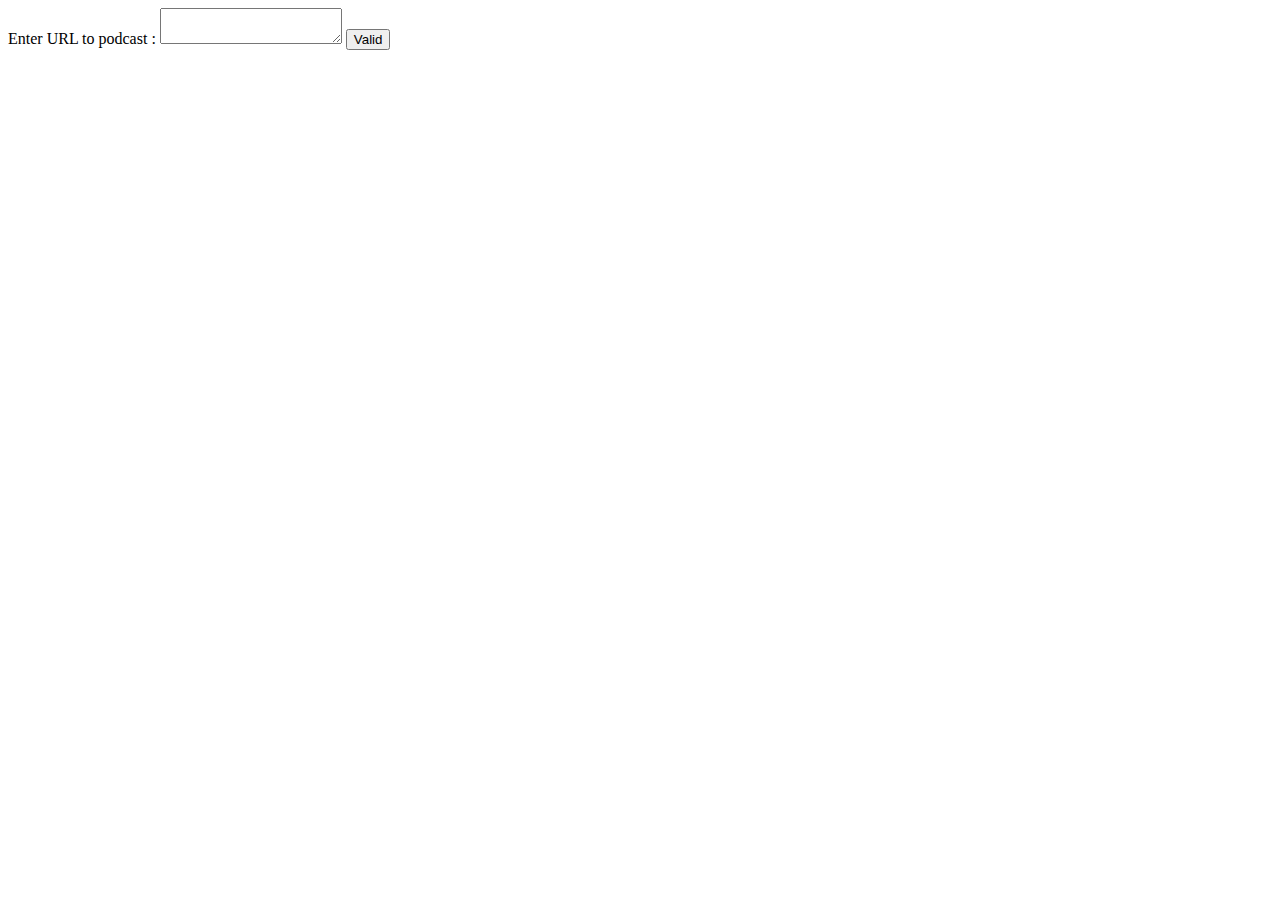
<file: www/podcastRPI/index.html>
<html>
	<head>
		<title>Podcast RPI</title>
		<script type="text/javascript">
      		function callDomoticz(delay) {
				var textToSpeak = encodeURI(document.getElementById("speach").value);
				var url = "http://192.168.1.86:5665/json.htm?type=command&param=udevice&idx=145&nvalue=0&svalue="+textToSpeak;
        			var win=window.open(url);
				win.window.onload=function(){win.window.close();}
      		}
    		</script>
	</head>
	<body>
		Enter URL to podcast :
		<textarea id='speach'></textarea>
		<input type='button' value='Valid' onclick='callDomoticz();'/>
	</body>
</html>
</file>
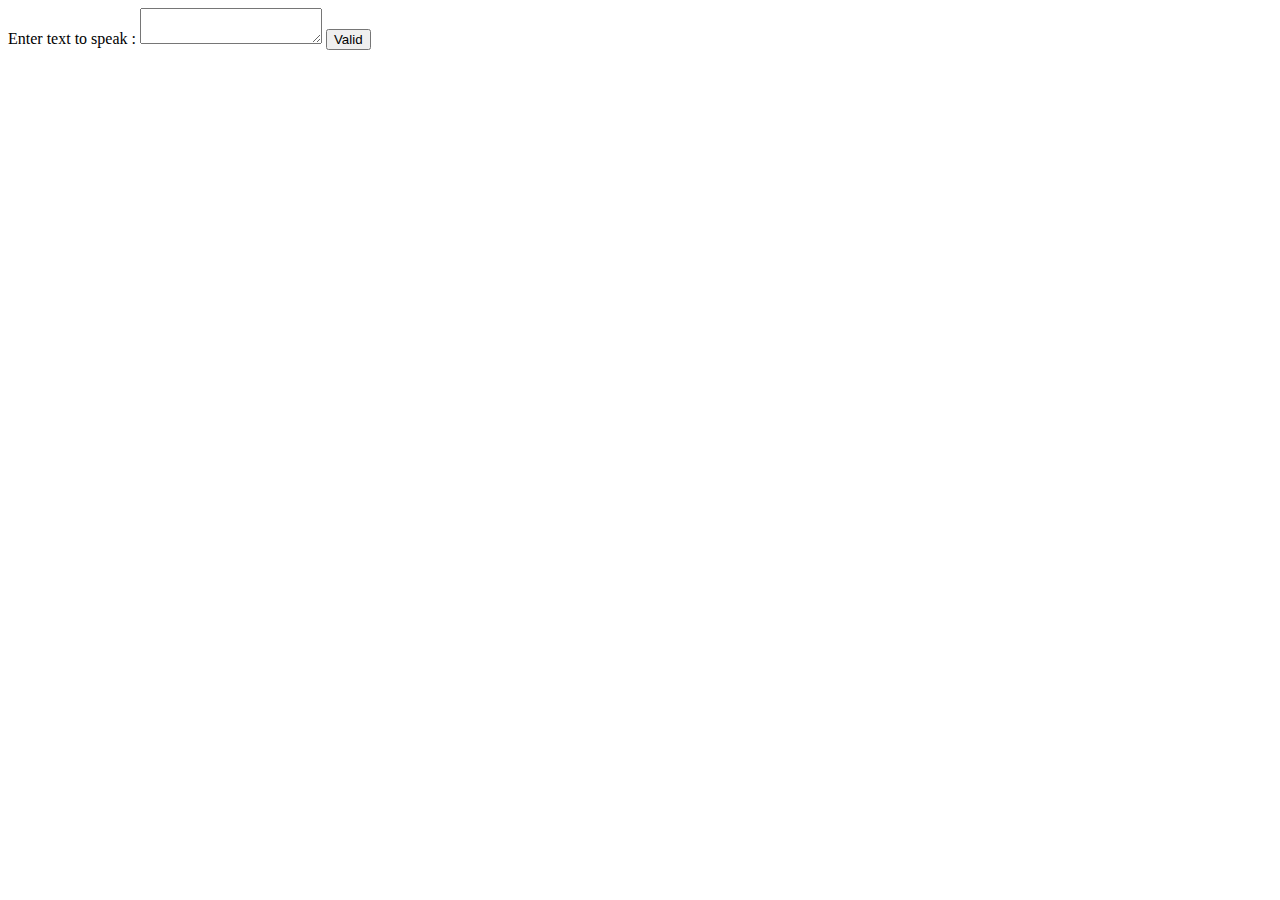
<file: www/talkingRPI/index.html>
<html>
	<head>
		<title>Talking RPI</title>
		<script type="text/javascript">
      		function callDomoticz(delay) {
				var textToSpeak = encodeURI(document.getElementById("speach").value);
				var url = "http://192.168.1.86:5665/json.htm?type=command&param=udevice&idx=106&nvalue=0&svalue="+textToSpeak;
        			var win=window.open(url);
				win.window.onload=function(){win.window.close();}
      		}
    		</script>
	</head>
	<body>
		Enter text to speak :
		<textarea id='speach'></textarea>
		<input type='button' value='Valid' onclick='callDomoticz();'/>
	</body>
</html>
</file>
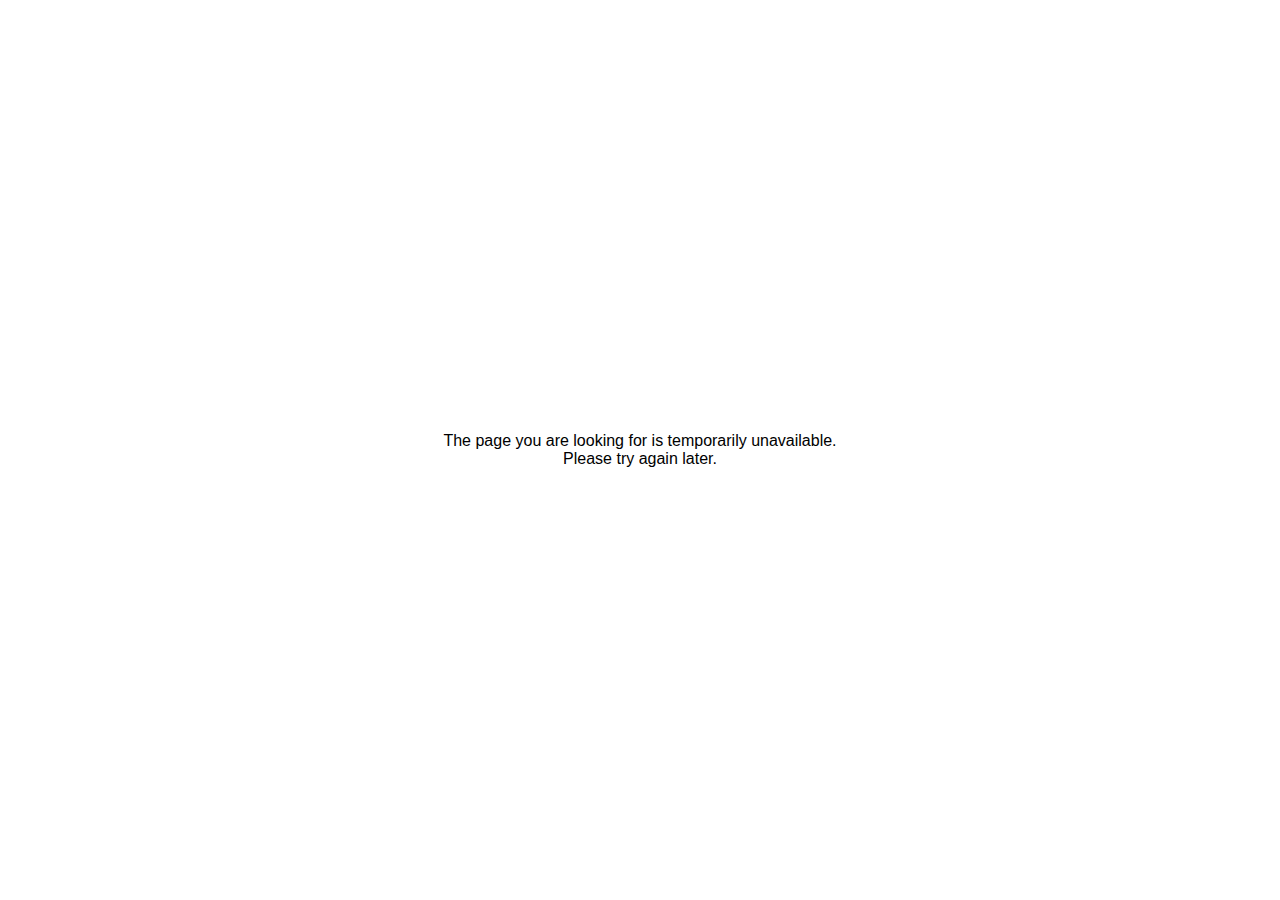
<file: www/aria/50x.html>
<html>
<head>
<title>The page is temporarily unavailable</title>
<style>
body { font-family: Tahoma, Verdana, Arial, sans-serif; }
</style>
</head>
<body bgcolor="white" text="black">
<table width="100%" height="100%">
<tr>
<td align="center" valign="middle">
The page you are looking for is temporarily unavailable.<br/>
Please try again later.
</td>
</tr>
</table>
</body>
</html>
</file>
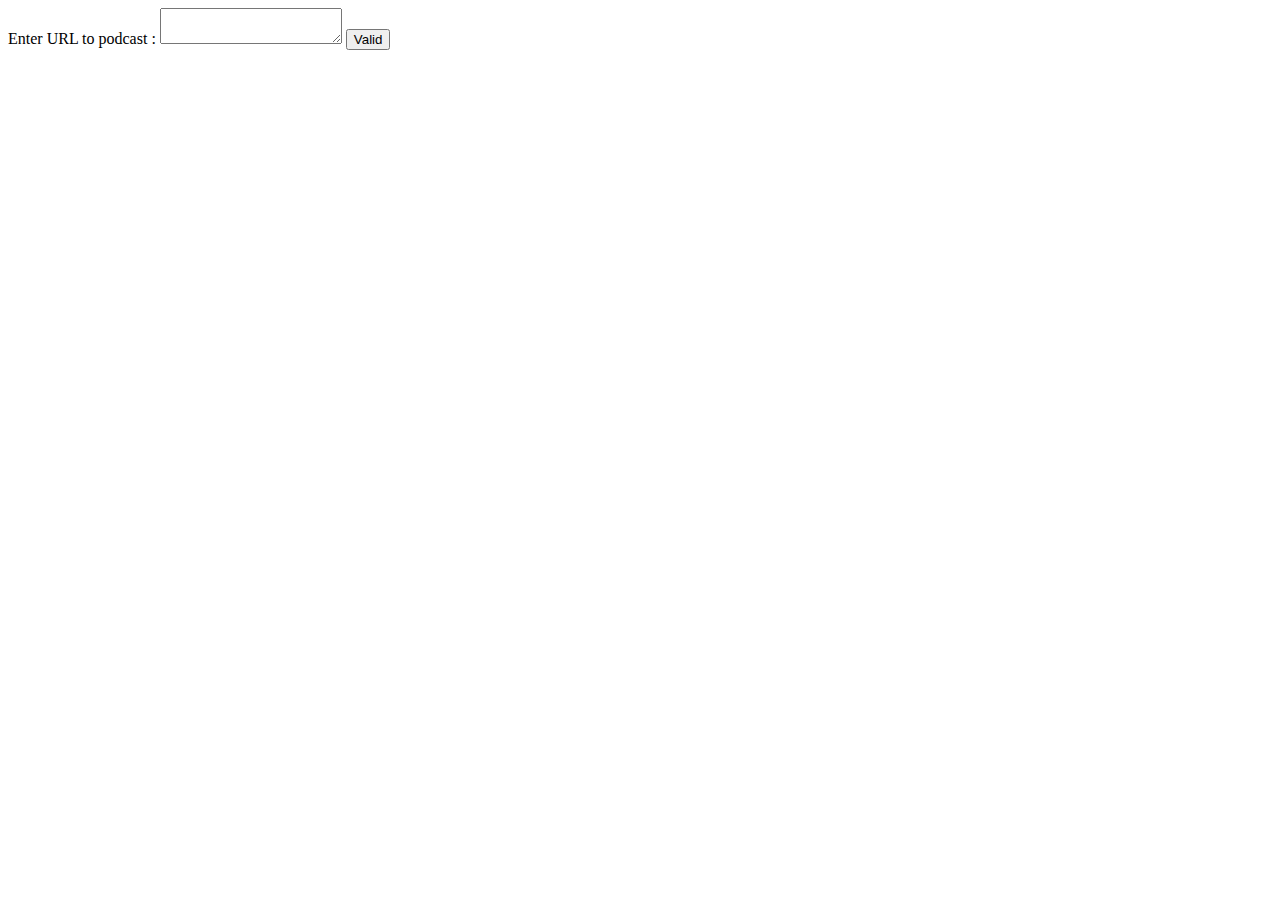
<file: www/templates/PodcastRPI.html>
<html>
	<head>
		<title>Podcast RPI</title>
		<script type="text/javascript">
      		function callDomoticz(delay) {
				var textToSpeak = encodeURI(document.getElementById("speach").value);
				var url = "http://192.168.1.20:5665/json.htm?type=command&param=udevice&idx=145&nvalue=0&svalue="+textToSpeak;
        			var win=window.open(url);
				win.window.onload=function(){win.window.close();}
      		}
    		</script>
	</head>
	<body>
		Enter URL to podcast :
		<textarea id='speach'></textarea>
		<input type='button' value='Valid' onclick='callDomoticz();'/>
	</body>
</html>
</file>
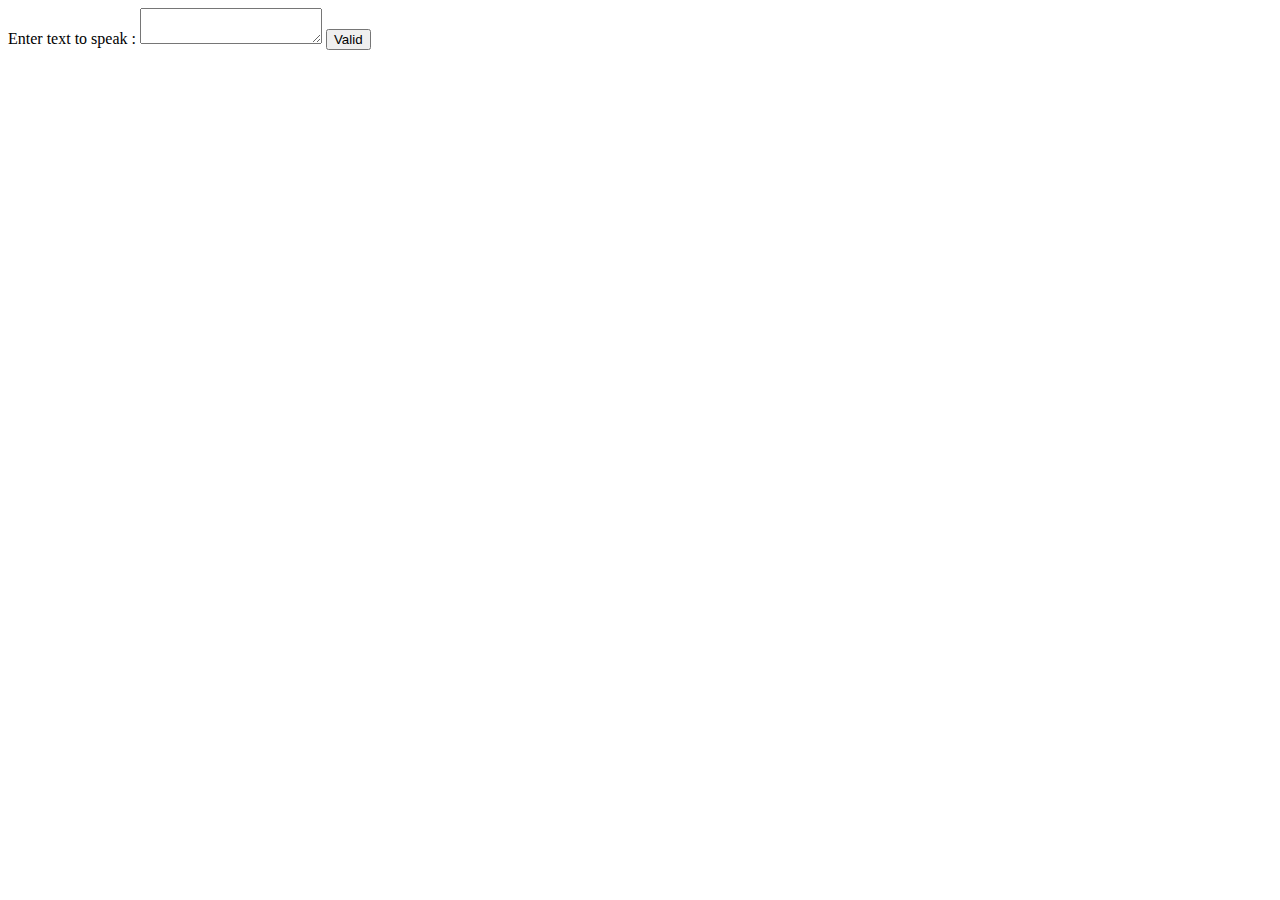
<file: www/templates/TalkingRPI.html>
<html>
	<head>
		<title>Talking RPI</title>
		<script type="text/javascript">
      		function callDomoticz(delay) {
				var textToSpeak = encodeURI(document.getElementById("speach").value);
				var url = "http://192.168.1.20:5665/json.htm?type=command&param=udevice&idx=106&nvalue=0&svalue="+textToSpeak;
        			var win=window.open(url);
				win.window.onload=function(){win.window.close();}
      		}
    		</script>
	</head>
	<body>
		Enter text to speak :
		<textarea id='speach'></textarea>
		<input type='button' value='Valid' onclick='callDomoticz();'/>
	</body>
</html>
</file>
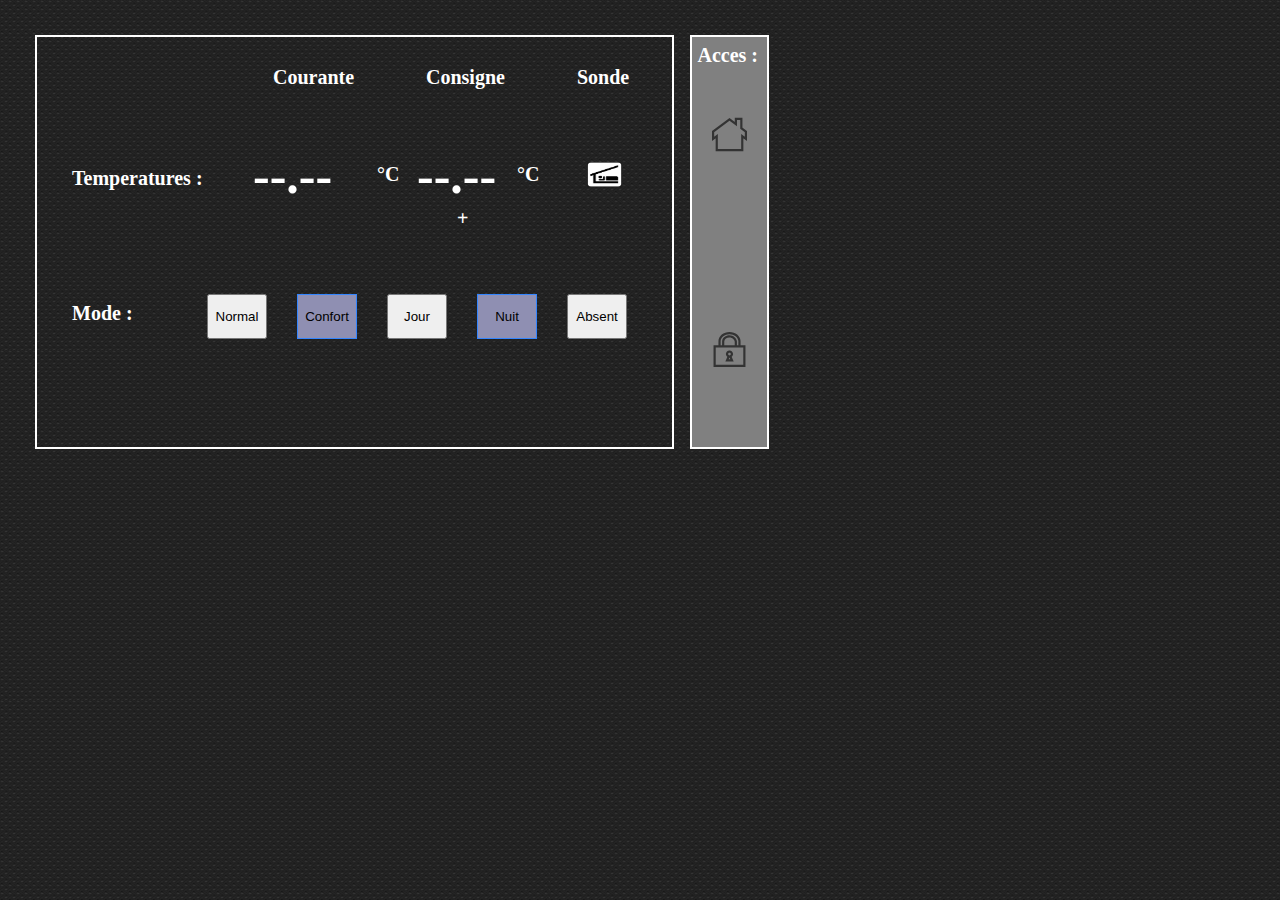
<file: www/thermostat/Thermostat.html>
<!DOCTYPE html>
<html>
<head>
	<meta charset="utf-8"/>
	<meta http-equiv="X-UA-Compatible" content="IE=edge" />
	<meta name="mobile-web-app-capable" content="yes" />
	<meta name="viewport" content="initial-scale=1.28" />
	<title>Thermostat</title>
	<!-- Thermostat CSS -->
	<link rel="stylesheet" type="text/css" href="style.css">
	<!-- Thermostat JS lib -->
	<script src="http://ajax.googleapis.com/ajax/libs/jquery/1.11.1/jquery.min.js"></script>
	<script src="script.js"></script>
	<!-- JQuery-week-calendar JS libs -->
</head>
<body background="img/background.jpg">
	<div id="thermostat">
		<div id="planC" style="hidden"></div>
		<div id="confP" style="hidden"></div>
		<div id="abseT" style="hidden"></div>
		
		<label style="left: 35px; top: 130px;">Temperatures :</label>
		<label style="left: 236px; top: 29px;">Courante</label>
		<label style="left: 389px; top: 29px;">Consigne</label>
		<label style="left: 540px; top: 29px;">Sonde</label>
		
		<label id="tempS" style="font-size: 50px; left: 216px; top: 110px;">--.--</label>
		<label id="tempC" style="font-size: 50px; left: 216px; top: 110px; visibility:hidden;">--.--</label>
		<label style="left: 340px; top: 126px;">&deg;C</label>
		<label id="consS" style="font-size: 50px; left: 380px; top: 110px;">--.--</label>
		<label id="consC" style="font-size: 50px; left: 380px; top: 110px; visibility:hidden;">--.--</label>
		<label id="consA" style="font-size: 50px; left: 380px; top: 110px; visibility:hidden;">--.--</label>
		<label style="left: 480px; top: 126px;">&deg;C</label>
		<img id="sonde1" src="img/Canape.png" style="top: 125px;"></img>
		<img id="sonde2" src="img/Dodo.png" style="top: 125px; visibility:hidden;"></img>
		
		<label id="confL" style="left: 420px; top: 170px; visibility: hidden">+</label>
		<label id="confT" style="left: 440px; top: 170px; visibility: hidden"></label>

		<label style="left: 35px; top: 265px;">Mode :</label>
		<button id="normal"  class="button selected" onclick="buttonSelection(this);" style="left: 170px;">Normal</button>
		<button id="confort" class="button" onclick="buttonSelection(this);" style="left: 260px;">Confort</button>
		<button id="jour"    class="button selected" onclick="buttonSelection(this);" style="left: 350px;">Jour</button>
		<button id="nuit"    class="button" onclick="buttonSelection(this);" style="left: 440px;">Nuit</button>
		<button id="absent"  class="button" onclick="buttonSelection(this);" style="left: 530px;">Absent</button>
	</div>
	<div id="planning" style="visibility:hidden;"></div>
	<div id="security" style="visibility:hidden;"></div>
	<div id="navigation">
		<label style="left: 5.5px; top: 7px;">Acces :</label>
		<a href="#" onclick="displayThermostat();return false;" style="position: absolute; left: 20px; top: 80px;">
			<img src="img/Home.svg" style="width: 35px; height: 35px;"></img>
		</a>
		<a href="#" onclick="displaySecurity();return false;"   style="position: absolute; left: 20px; top: 295px;">
			<img src="img/Lock.svg" style="height: 35px; width: 35px;"></img>
		</a>
	</div>
</body>
</html>
</file>
<file: www/thermostat/style.css>
div#thermostat, div#planning, div#security {
	border: 2px solid white; 
	position: absolute; 
	z-index: 900; 
	width:  635px; 
	height: 410px; 
	left: 35px; 
	top:  35px;
}

div#navigation {
	border: 2px solid white; 
	position: absolute; 
	z-index: 900; 
	width: 75px; 
	height: 410px; 
	left: 690px; 
	top: 35px;
	background-color: gray;
}

button {
	position: absolute; 
	z-index: 900; 
	height: 45px; 
	width: 60px; 
	top: 257px;
}

.selected {
	border: 1px solid #3385FF;
	background-color: #8F8FB2;
}

label {
	position: absolute; 
	z-index: 900; 
	font-family: serif; 
	font-size: 20px; 
	font-weight: bold;
	color: white;
}

img#sonde1, img#sonde2 {
	position: absolute; 
	z-index: 900; 
	width: 35px; 
	height: 25px; 
	left: 550px;
}
</file>
